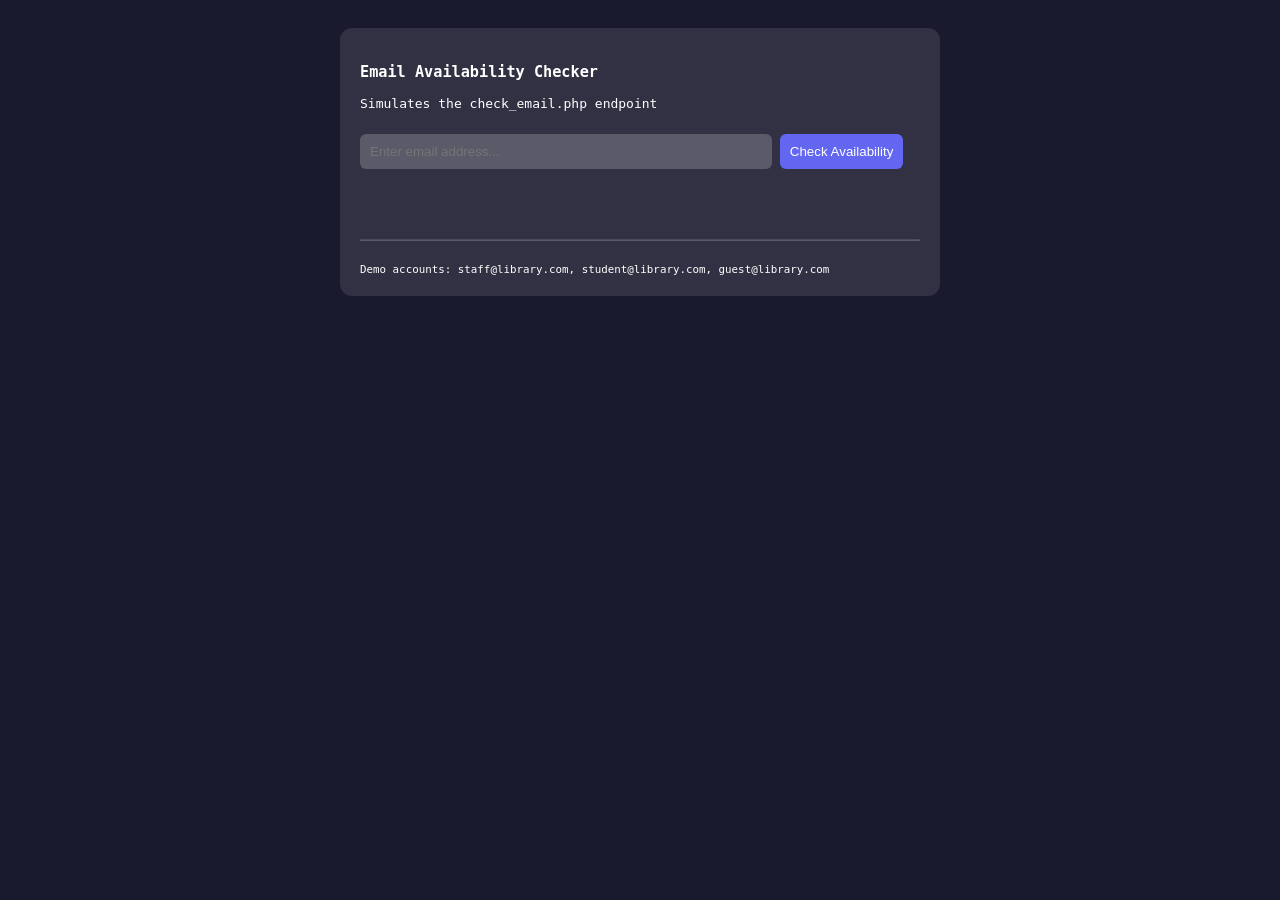
<file: check_email.html>
<!DOCTYPE html>
<html lang="en">
<head>
    <meta charset="UTF-8">
    <meta name="viewport" content="width=device-width, initial-scale=1.0">
    <title>Email Check Endpoint Simulation</title>
    <style>
        /* Minimal styles for demo - you can remove this as requested */
        body {
            font-family: monospace;
            padding: 20px;
            background: #1a1a2e;
            color: #fff;
        }
        .container {
            max-width: 600px;
            margin: 0 auto;
        }
        .card {
            background: rgba(255,255,255,0.1);
            border-radius: 12px;
            padding: 20px;
        }
        input, button {
            padding: 10px;
            margin: 10px 0;
            border-radius: 6px;
            border: none;
        }
        input {
            width: 70%;
            background: rgba(255,255,255,0.2);
            color: white;
        }
        button {
            background: #6366f1;
            color: white;
            cursor: pointer;
        }
        .result {
            margin-top: 20px;
            padding: 10px;
            border-radius: 6px;
        }
        .available {
            background: rgba(34,197,94,0.2);
            color: #4ade80;
        }
        .taken {
            background: rgba(239,68,68,0.2);
            color: #f87171;
        }
    </style>
</head>
<body>
<div class="container">
    <div class="card">
        <h3>Email Availability Checker</h3>
        <p>Simulates the check_email.php endpoint</p>
        <input type="email" id="emailInput" placeholder="Enter email address...">
        <button onclick="checkEmail()">Check Availability</button>
        <div id="result" class="result"></div>
        
        <hr style="margin: 20px 0; border-color: rgba(255,255,255,0.2);">
        <small>Demo accounts: staff@library.com, student@library.com, guest@library.com</small>
    </div>
</div>

<script>
// ============================================
// EMAIL CHECK FUNCTION - REPLACES check_email.php
// ============================================
// This JavaScript function mimics the PHP endpoint behavior
// It checks against localStorage (simulating users.json) and demo accounts

// Demo accounts (same as PHP)
const DEMO_EMAILS = ['staff@library.com', 'student@library.com', 'guest@library.com'];

// Storage key for registered users
const USERS_STORAGE_KEY = 'library_registered_users';

/**
 * Load users from localStorage (simulates config/users.json)
 * @returns {Array} Array of user objects
 */
function loadUsers() {
    const usersJson = localStorage.getItem(USERS_STORAGE_KEY);
    if (usersJson) {
        try {
            const users = JSON.parse(usersJson);
            return Array.isArray(users) ? users : [];
        } catch (e) {
            return [];
        }
    }
    return [];
}

/**
 * Save users to localStorage
 * @param {Array} users - Array of user objects
 */
function saveUsers(users) {
    localStorage.setItem(USERS_STORAGE_KEY, JSON.stringify(users));
}

/**
 * Check if email exists in registered users or demo accounts
 * @param {string} email - Email address to check
 * @returns {boolean} True if email exists, false otherwise
 */
function emailExists(email) {
    if (!email || email.trim() === '') return false;
    
    const normalizedEmail = email.trim().toLowerCase();
    
    // Check against demo accounts
    if (DEMO_EMAILS.includes(normalizedEmail)) {
        return true;
    }
    
    // Check against registered users from localStorage
    const users = loadUsers();
    return users.some(user => user.email && user.email.toLowerCase() === normalizedEmail);
}

/**
 * Get the complete check result with message
 * @param {string} email - Email address to check
 * @returns {object} { available: boolean, message: string }
 */
function checkEmailAvailability(email) {
    const trimmedEmail = email ? email.trim() : '';
    
    if (trimmedEmail === '') {
        return {
            available: true,
            message: 'Email is required'
        };
    }
    
    const exists = emailExists(trimmedEmail);
    
    return {
        available: !exists,
        message: exists ? 'Email already registered' : 'Email available'
    };
}

/**
 * AJAX-style callback function (replaces the PHP endpoint)
 * This is what your frontend would call via fetch/XMLHttpRequest
 * @param {string} email - Email to check
 * @returns {Promise} Promise that resolves to the result object
 */
function checkEmailEndpoint(email) {
    return new Promise((resolve) => {
        // Simulate network delay (like a real AJAX request)
        setTimeout(() => {
            const result = checkEmailAvailability(email);
            resolve(result);
        }, 300);
    });
}

// ============================================
// DEMO FUNCTIONS FOR TESTING
// ============================================

// Register a test user (for demo purposes)
function registerTestUser(email, name = 'Test User') {
    const users = loadUsers();
    
    if (emailExists(email)) {
        console.log(`Email ${email} already exists`);
        return false;
    }
    
    const newUser = {
        id: 'USER' + Date.now(),
        fullname: name,
        email: email.trim().toLowerCase(),
        password: 'hashed_password_placeholder',
        role: 'Member',
        registeredAt: new Date().toISOString()
    };
    
    users.push(newUser);
    saveUsers(users);
    console.log(`User ${email} registered successfully`);
    return true;
}

// Clear all registered users (for testing)
function clearAllUsers() {
    localStorage.removeItem(USERS_STORAGE_KEY);
    console.log('All users cleared');
}

// List all registered users
function listUsers() {
    return loadUsers();
}

// ============================================
// UI DEMO FUNCTIONS (for visual testing)
// ============================================

function displayResult(result) {
    const resultDiv = document.getElementById('result');
    if (result.available) {
        resultDiv.innerHTML = `
            <i class="bi bi-check-circle"></i> 
            ✅ ${result.message}
            <br><small>Email is available for registration</small>
        `;
        resultDiv.className = 'result available';
    } else {
        resultDiv.innerHTML = `
            <i class="bi bi-x-circle"></i> 
            ❌ ${result.message}
            <br><small>Please use a different email address</small>
        `;
        resultDiv.className = 'result taken';
    }
}

async function checkEmail() {
    const emailInput = document.getElementById('emailInput');
    const email = emailInput.value;
    
    if (!email) {
        displayResult({ available: false, message: 'Please enter an email address' });
        return;
    }
    
    // Show loading state
    const resultDiv = document.getElementById('result');
    resultDiv.innerHTML = '⏳ Checking availability...';
    resultDiv.className = 'result';
    
    // Call the endpoint simulation
    const result = await checkEmailEndpoint(email);
    displayResult(result);
}

// ============================================
// EXPORTS (if using modules) - For reference only
// ============================================
// If you're using this in a module system, you would export:
// export { checkEmailAvailability, emailExists, checkEmailEndpoint, registerTestUser, loadUsers, saveUsers, DEMO_EMAILS };

// For demo purposes, expose functions globally
window.checkEmailAvailability = checkEmailAvailability;
window.emailExists = emailExists;
window.checkEmailEndpoint = checkEmailEndpoint;
window.registerTestUser = registerTestUser;
window.clearAllUsers = clearAllUsers;
window.listUsers = listUsers;

// ============================================
// SAMPLE USAGE (console commands)
// ============================================
console.log('Email Check Endpoint Simulation Loaded!');
console.log('Available functions:');
console.log('  - checkEmailAvailability("email@example.com")');
console.log('  - emailExists("email@example.com")');
console.log('  - checkEmailEndpoint("email@example.com").then(result => console.log(result))');
console.log('  - registerTestUser("newuser@example.com", "John Doe")');
console.log('  - listUsers()');
console.log('  - clearAllUsers()');
console.log('');
console.log('Demo accounts (always taken): staff@library.com, student@library.com, guest@library.com');

</script>

<!-- Optional: Bootstrap Icons for better UI (not required for functionality) -->
<link rel="stylesheet" href="https://cdn.jsdelivr.net/npm/bootstrap-icons@1.11.3/font/bootstrap-icons.min.css">
</body>
</html>
</file>
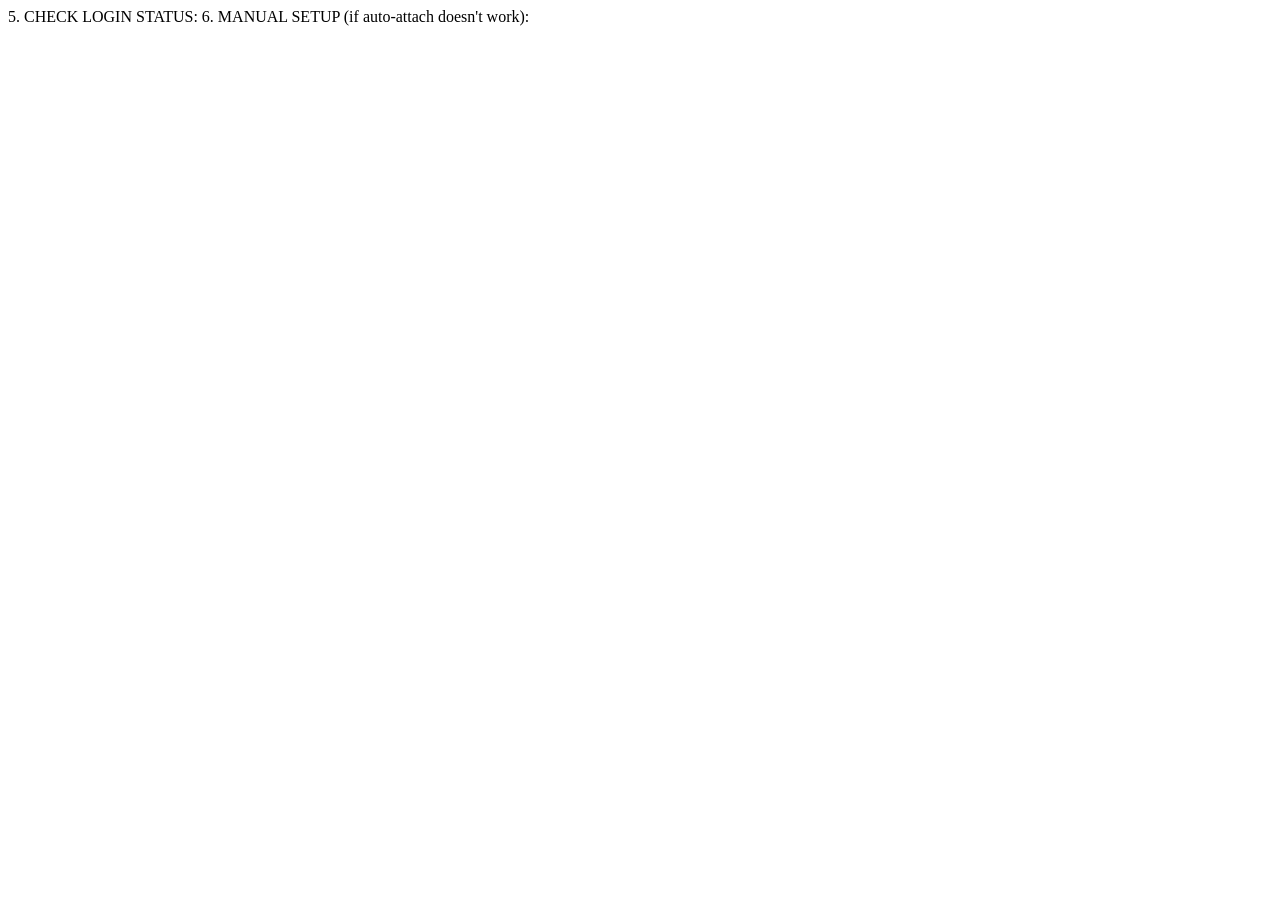
<file: logout.html>
<!DOCTYPE html>
<html lang="en">
<head>
    <meta charset="UTF-8">
    <meta name="viewport" content="width=device-width, initial-scale=1.0">
    <title>Logout Handler - SmartLib</title>
    <!-- No CSS embedded - all styles are external -->
</head>
<body>
    <!-- This script handles user logout functionality -->
    <!-- It replaces logout.php with client-side JavaScript -->
    
    <script>
// ============================================
// LOGOUT HANDLER (Replaces logout.php)
// ============================================

// Storage keys that need to be cleared on logout
const SESSION_STORAGE_KEYS = [
    'csrf_token',
    'logged_in',
    'user_id',
    'user_name',
    'user_email',
    'user_role',
    'last_activity',
    'login_attempts',
    'last_attempt_time',
    'remember_token'
];

const LOCAL_STORAGE_KEYS = [
    // Add any app-specific keys that should be cleared on logout
    // 'library_theme',
    // 'user_preferences'
];

/**
 * Clear all session data (simulates session_destroy())
 * Removes all session-related items from sessionStorage
 */
function clearSession() {
    // Clear specific session keys
    SESSION_STORAGE_KEYS.forEach(key => {
        sessionStorage.removeItem(key);
    });
    
    // Alternative: Clear ALL sessionStorage (more aggressive)
    // sessionStorage.clear();
    
    console.log('Session destroyed - all session data cleared');
}

/**
 * Clear remember me cookie if it exists
 * @param {string} cookieName - Name of the remember me cookie (default: 'remember_token')
 */
function clearRememberMeCookie(cookieName = 'remember_token') {
    // Delete cookie by setting expiration to past date
    document.cookie = `${cookieName}=; expires=Thu, 01 Jan 1970 00:00:00 UTC; path=/;`;
    document.cookie = `${cookieName}=; expires=Thu, 01 Jan 1970 00:00:00 UTC; path=/; domain=${window.location.hostname};`;
    
    console.log(`Cookie "${cookieName}" cleared`);
}

/**
 * Clear all application data on logout
 * This simulates session_destroy() plus additional cleanup
 */
function destroySession() {
    // Clear sessionStorage data
    clearSession();
    
    // Clear remember me cookie
    clearRememberMeCookie('remember_token');
    
    // Clear any other auth-related cookies
    clearRememberMeCookie('remember_me');
    
    // Optional: Clear localStorage items (uncomment if needed)
    // LOCAL_STORAGE_KEYS.forEach(key => {
    //     localStorage.removeItem(key);
    // });
    
    // Alternative: Clear specific auth items from localStorage
    localStorage.removeItem('library_remember_token');
    
    console.log('Full session destroyed - user logged out');
}

/**
 * Perform logout and redirect to login page
 * @param {string} redirectUrl - URL to redirect to after logout (default: 'index.html')
 * @param {boolean} preserveMessages - Whether to preserve query messages (default: false)
 */
function logout(redirectUrl = 'index.html', preserveMessages = false) {
    // Destroy all session data
    destroySession();
    
    // Build redirect URL
    let url = redirectUrl;
    
    // Add logout parameter to show logout message (optional)
    if (!preserveMessages) {
        const separator = url.includes('?') ? '&' : '?';
        url = `${url}${separator}logout=success`;
    }
    
    // Redirect to login page
    console.log(`Redirecting to: ${url}`);
    window.location.href = url;
}

/**
 * Handle logout when logout link/button is clicked
 * @param {Event} event - Click event
 * @param {string} redirectUrl - URL to redirect to
 */
function handleLogoutClick(event, redirectUrl = 'index.html') {
    event.preventDefault();
    
    // Optional: Show confirmation dialog before logout
    // if (confirm('Are you sure you want to logout?')) {
    //     logout(redirectUrl);
    // }
    
    // Direct logout without confirmation (matches PHP behavior)
    logout(redirectUrl);
}

/**
 * Setup logout button/link event listeners automatically
 * @param {string} selector - CSS selector for logout elements (default: '.logout-btn, a[href*="logout"], #logoutBtn')
 * @param {string} redirectUrl - URL to redirect to after logout
 */
function setupLogoutButtons(selector = '.logout-btn, a[href*="logout"], #logoutBtn, [data-logout]', redirectUrl = 'index.html') {
    const logoutElements = document.querySelectorAll(selector);
    
    if (logoutElements.length === 0) {
        console.log('No logout buttons found with selector:', selector);
        return;
    }
    
    logoutElements.forEach(element => {
        // Remove existing listener to prevent duplicates
        element.removeEventListener('click', (e) => handleLogoutClick(e, redirectUrl));
        
        // Add click listener
        element.addEventListener('click', (e) => {
            e.preventDefault();
            logout(redirectUrl);
        });
        
        console.log('Logout handler attached to:', element);
    });
}

/**
 * Check if user is currently logged in
 * @returns {boolean} True if user is logged in
 */
function isLoggedIn() {
    return sessionStorage.getItem('logged_in') === 'true';
}

/**
 * Get current user info from session (if logged in)
 * @returns {object|null} User object or null if not logged in
 */
function getCurrentUser() {
    if (!isLoggedIn()) {
        return null;
    }
    
    return {
        id: sessionStorage.getItem('user_id'),
        name: sessionStorage.getItem('user_name'),
        email: sessionStorage.getItem('user_email'),
        role: sessionStorage.getItem('user_role'),
        lastActivity: sessionStorage.getItem('last_activity')
    };
}

/**
 * Auto-redirect if session expired (call this on protected pages)
 * @param {string} loginUrl - URL to redirect to if not logged in
 */
function requireLogin(loginUrl = 'index.html') {
    if (!isLoggedIn()) {
        console.log('User not logged in - redirecting to login page');
        window.location.href = loginUrl;
        return false;
    }
    
    // Check session timeout (30 minutes = 1800000 milliseconds)
    const lastActivity = sessionStorage.getItem('last_activity');
    if (lastActivity) {
        const now = Date.now();
        const inactiveTime = now - parseInt(lastActivity);
        const timeout = 30 * 60 * 1000; // 30 minutes
        
        if (inactiveTime > timeout) {
            console.log('Session expired due to inactivity - logging out');
            logout(loginUrl);
            return false;
        }
    }
    
    // Update last activity timestamp
    sessionStorage.setItem('last_activity', Date.now().toString());
    
    return true;
}

// ============================================
// AUTO-INITIALIZATION
// ============================================

// Auto-setup logout buttons when DOM is ready
if (document.readyState === 'loading') {
    document.addEventListener('DOMContentLoaded', function() {
        setupLogoutButtons();
    });
} else {
    setupLogoutButtons();
}

// ============================================
// EXPORTS (Global functions for use in other scripts)
// ============================================

window.LogoutHandler = {
    logout,
    destroySession,
    clearSession,
    clearRememberMeCookie,
    isLoggedIn,
    getCurrentUser,
    requireLogin,
    setupLogoutButtons
};

// ============================================
// CONSOLE LOG FOR DEBUGGING
// ============================================
console.log('Logout Handler loaded successfully!');
console.log('Available functions:');
console.log('  - LogoutHandler.logout() - Logout and redirect to index.html');
console.log('  - LogoutHandler.logout("dashboard.html") - Logout and redirect to custom URL');
console.log('  - LogoutHandler.isLoggedIn() - Check if user is logged in');
console.log('  - LogoutHandler.getCurrentUser() - Get current user info');
console.log('  - LogoutHandler.requireLogin() - Protect page, redirect if not logged in');
console.log('  - LogoutHandler.setupLogoutButtons() - Auto-attach logout handlers');

// ============================================
// USAGE EXAMPLE
// ============================================
/*
To use this handler in your HTML:

1. SIMPLE LOGOUT BUTTON:
   <a href="#" class="logout-btn">Logout</a>
   or
   <button id="logoutBtn">Logout</button>
   or
   <a href="#" data-logout>Sign Out</a>

   The handler will automatically attach to these elements.

2. MANUAL LOGOUT CALL:
   <button onclick="LogoutHandler.logout()">Logout</button>

3. LOGOUT WITH CUSTOM REDIRECT:
   <button onclick="LogoutHandler.logout('dashboard.html')">Logout</button>

4. PROTECT A PAGE (require login):
   Add this to your protected pages:
   <script>
       if (!LogoutHandler.requireLogin()) {
           // The redirect happens automatically
           // This code won't execute if not logged in
       }
   </script>

5. CHECK LOGIN STATUS:
   <script>
       if (LogoutHandler.isLoggedIn()) {
           const user = LogoutHandler.getCurrentUser();
           console.log('Welcome back, ' + user.name);
       }
   </script>

6. MANUAL SETUP (if auto-attach doesn't work):
   <script>
       document.addEventListener('DOMContentLoaded', function() {
           LogoutHandler.setupLogoutButtons('.custom-logout-selector', 'index.html');
       });
   </script>
</script>
</body>
</html>
</file>
